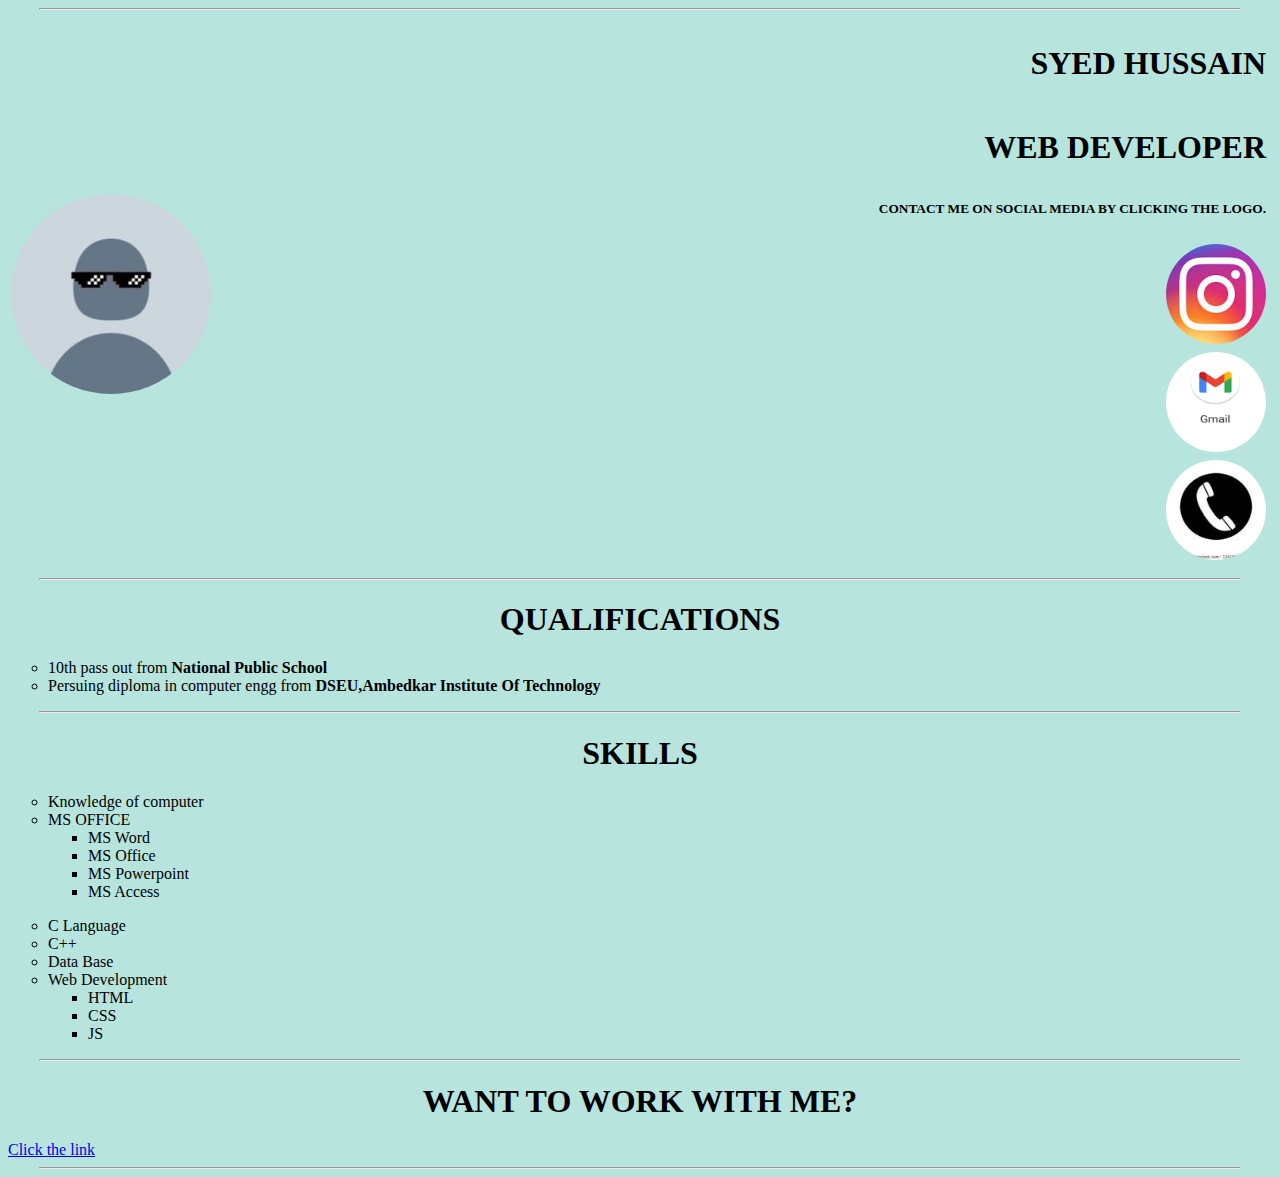
<file: index.html>
<!DOCTYPE html>
<html lang="en">
<head>
    <meta charset="UTF-8">
    <meta http-equiv="X-UA-Compatible" content="IE=edge">
    <meta name="viewport" content="width=device-width, initial-scale=1.0">
    <title>HUSSAIN'S PORTFOLIO</title>
    <link rel="stylesheet" href="./css/styles.css">
</head>
<body>
    <div>
         <hr>
        <table class="table maintable">
            <tr>
                <td>
                    <img class="table-profile img-profile" src="./images/profile.jpg" alt="User's Profile Picture">
                </td>
                <td>
                    <table class="maintable table-text">
                        <tr>
                            <td>
                                <h1>SYED HUSSAIN</h1>
                            </td>
                            <tr>
                                <td>
                                    <h1>WEB DEVELOPER</h1>
                                </td>
                            </tr>
                            <td>
                                <h1 class="h">CONTACT ME ON SOCIAL MEDIA BY CLICKING THE LOGO.</h1>
                                <br>
                                <a href="https://www.instagarm.com">
                                    <img class="logo" src="./images/insta logo.jpeg" alt="Instagram Logo">
                                </a>
                            </td>
                        </tr>
                        <tr>
                            <td>
                                <a href="mailto:syedhussain0720@gmail.com">
                                    <img class="logo" src="./images/gmail logo.png" alt="G-mail Logo">
                                </a>
                            </td>
                        </tr>
                        <tr>
                            <td>
                                <a href="tel:=+918630141088">
                                    <img class="logo" src="./images/telephone logo.jpeg" alt="Telephone Logo">
                                </a>
                            </td>
                        </tr>
                    </table>
                </td>
            </tr>
        </table>
    </div>
    <hr>
    <div>
        <h1 class="h1">QUALIFICATIONS</h1>
        <ul type="circle">
            <li>10th pass out from <b>National Public School</b></li>
            <li>Persuing diploma in computer engg from <b>DSEU,Ambedkar Institute Of Technology</b></li>
        </ul>
    </div>
    <hr>
    <div>
        <h1 class="h1">SKILLS</h1>
        <ul type="circle">
            <li>Knowledge of computer</li>
            <li>MS OFFICE</li>
            <ul type="square">
                <li>MS Word</li>
                <li>MS Office</li>
                <li>MS Powerpoint</li>
                <li>MS Access</li>
            </ul>
        </ul>    
        <ul type="circle">
            <li>C Language</li>
            <li>C++</li>
            <li>Data Base</li>
            <li>Web Development</li>
            <ul type="square">
                <li>HTML</li>
                <li>CSS</li>
                <li>JS</li>
            </ul>
        </ul>
    </div>
    <hr>
    <div>
        <h1 class="h1">WANT TO WORK WITH ME?</h1>
        <a class="a" href="./contact.html">Click the link</a>
    </div>
    <hr>
</body>
</html>
</file>
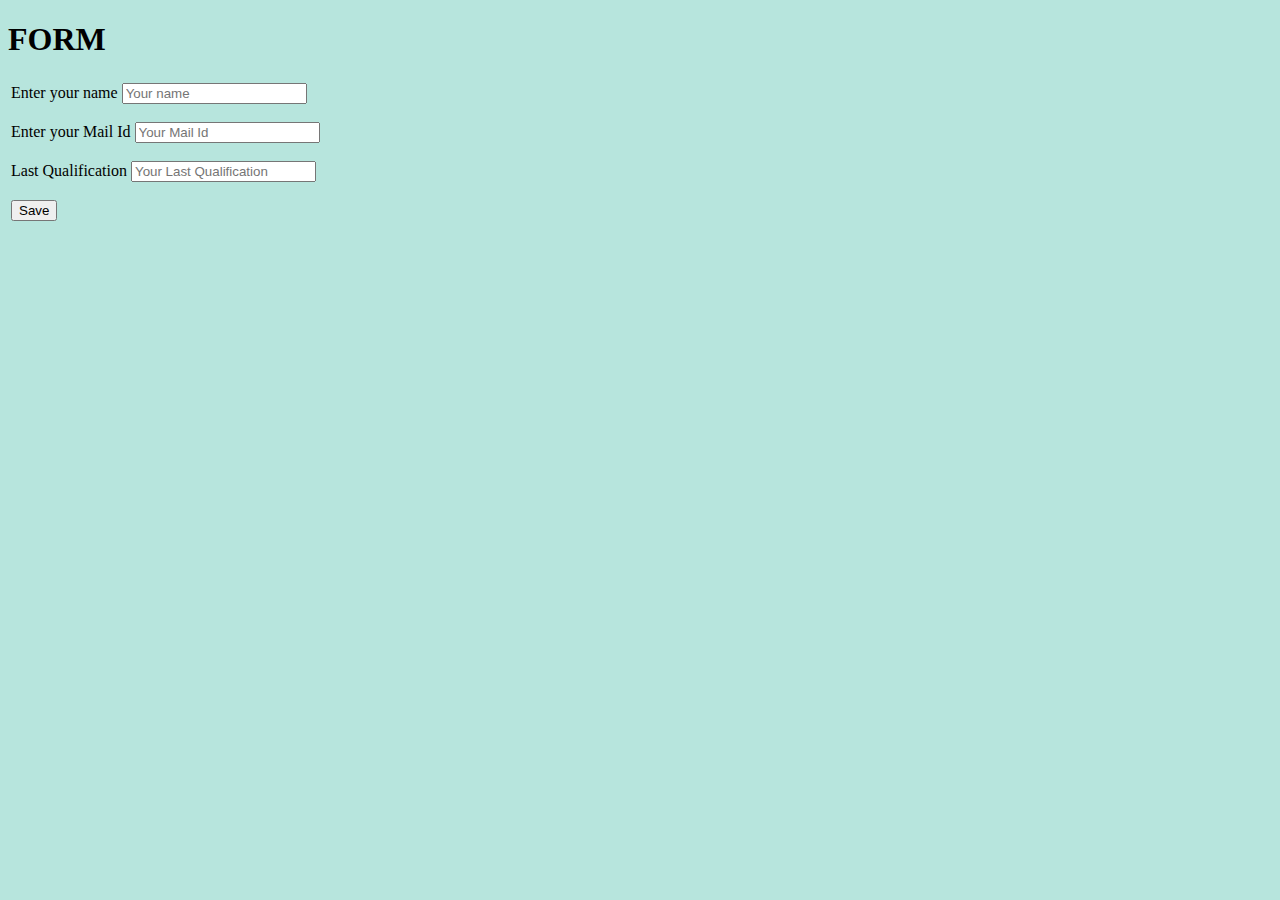
<file: contact.html>
<!DOCTYPE html>
<html lang="en">
<head>
    <meta charset="UTF-8">
    <meta http-equiv="X-UA-Compatible" content="IE=edge">
    <meta name="viewport" content="width=device-width, initial-scale=1.0">
    <title>FORM PAGE</title>
    <link rel="stylesheet" href="./css/styles.css">
</head>
<body>
    <h1>FORM</h1>
    <table class="formtable">
        <tr>
            <td>
                <form>
                    <label for="name">Enter your name</label>
                    <input type="text" placeholder="Your name">
                    <br>
                    <br>
                    <label for="email">Enter your Mail Id</label>
                    <input type="email" placeholder="Your Mail Id">
                    <br>
                    <br>
                    <label for="last qualification">Last Qualification</label>
                    <input type="text" placeholder="Your Last Qualification">
                    <br>
                    <br>
                    <button>Save</button>
                </form>
            </td>
        </tr>
    </table>
        
</body>
</html>
</file>
<file: css/styles.css>
hr{
    color: 8CC0DE;
    width: 95%;
    height: 20%;
}
body{
    background-color: #B7E5DD;
}
.img-profile{
    height: 200px;
    width: 200px;
    border-radius: 100%;   
}
.table{
    align-items:center;
}
.logo{
    border-radius: 100%;
    height: 100px;
    width: 100px;
}
.table-profile{
    vertical-align:top;
}
.table-text{
    text-align: end;
}
.maintable{
    width: 100%;
}
.h1{
    text-align: center;
}
h1:hover{
    color:blue;
    font-size: 50px;
}
.h{
    font-size: smaller;
}
img:hover{
    width: 200px;
    height: 200px;
}
.a{
    text-align: center;
}
.formtable{
    vertical-align:middle;
}
</file>
